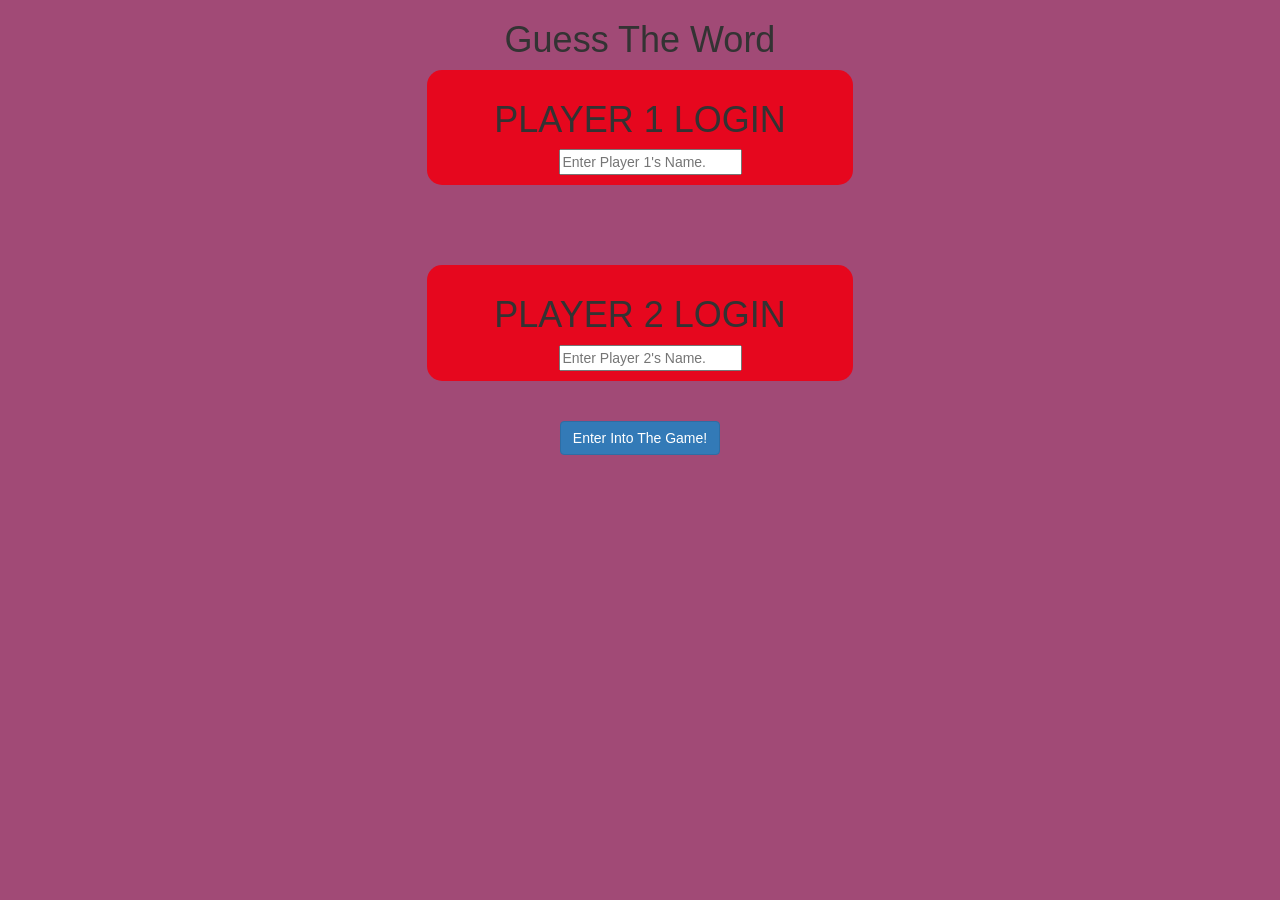
<file: index.html>
<!DOCTYPE html>
<html>
<head>
	<title>Guess The Word</title>

<meta name="viewport" content="width=device-width, initial-scale=1">
<link rel="stylesheet" href="https://maxcdn.bootstrapcdn.com/bootstrap/3.4.0/css/bootstrap.min.css">
<script src="https://ajax.googleapis.com/ajax/libs/jquery/3.4.1/jquery.min.js"></script>
<script src="https://maxcdn.bootstrapcdn.com/bootstrap/3.4.0/js/bootstrap.min.js"></script>

<link rel="stylesheet" type="text/css" href="game.css">

<script src="game_login.js"></script>
</head>
<center>
<body>
<h1>Guess The Word</h1>
<div class="login_div1 col-lg-4" >
	<h1>PLAYER 1 LOGIN</h1>
<input type="text" id="player1_name" placeholder="Enter Player 1's Name.">
</div>
<br>
<br>
<br>
<br>
<div class="login_div2 col-lg-4" >
	<h1>PLAYER 2 LOGIN</h1>
<input type="text" id="player2_name" placeholder="Enter Player 2's Name.">
</div>
<br>
<br>
<button onclick="next_page()" class="btn btn-primary">
Enter Into The Game!
</button>
</body>
</center>
</html>
</file>
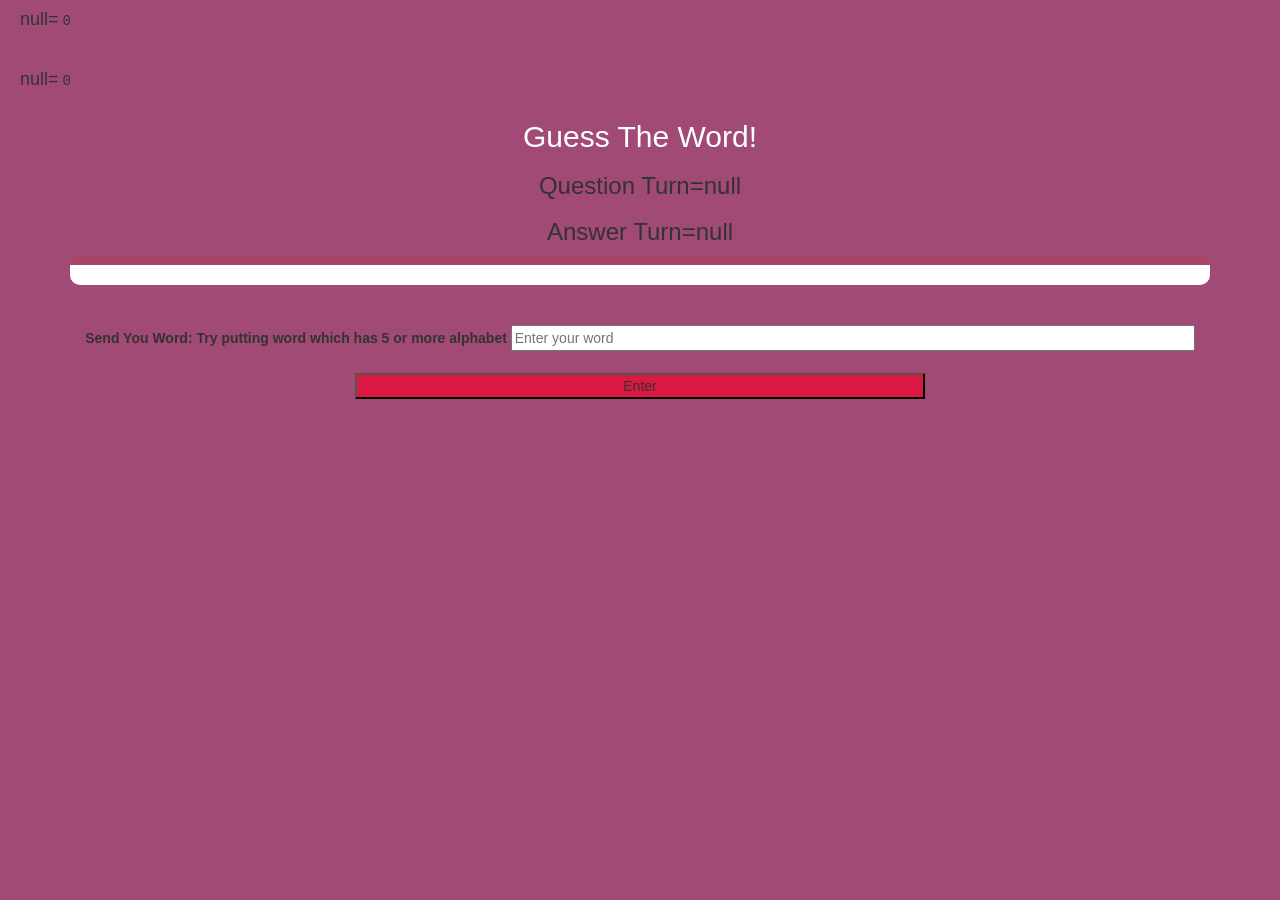
<file: game_page.html>
<!DOCTYPE html>
<html>
<head>
	<title>Guess The Word</title>

<meta name="viewport" content="width=device-width, initial-scale=1">
<link rel="stylesheet" href="https://maxcdn.bootstrapcdn.com/bootstrap/3.4.0/css/bootstrap.min.css">
<script src="https://ajax.googleapis.com/ajax/libs/jquery/3.4.1/jquery.min.js"></script>
<script src="https://maxcdn.bootstrapcdn.com/bootstrap/3.4.0/js/bootstrap.min.js"></script>

<link rel="stylesheet" type="text/css" href="game.css">
</head>
<body>
<h4 id="player1_name"></h4> <samp id="player1_score"></samp>
<br>
<br>
<h4 id="player2_name"></h4> <samp id="player2_score"></samp>
<div class="container">
	<center>
		<h2 style="color: white;">Guess The Word!</h2>
<h3 id="player_question"></h3>
<h3 id="player_answer"></h3>
<div id="output"></div>
		<br>
		<br>

		<label>Send You Word: <b style="color: hsl(318, 100%, 50%)ff00b3">Try putting word which has 5 or more alphabet</b></label>
<input type="text" id="word" placeholder="Enter your word">
<br>
<br>
<button onclick="send()" style="background-color: #db1943; width: 50%; height: 50%;"  > Enter </button>
		<br>

	</center>
</div>

<script src="game_page.js"></script>
</body>
</html>
</file>
<file: game.css>
body
{
	background: #A14A76;
}

	.login_div1 , .login_div2
	{
		background: #e6071e;
		padding: 10px;
		float: none;
		border-radius: 15px;
	}


#player1_name , #player2_name
{
	display: inline-block;
	margin-left: 20px;
}
#word
{
	width: 60%;
}
#word_display
{
	letter-spacing: 5px;
}
#output
{
background: white;
border-radius: 10px;
border-top: 10px solid #AA4465;
padding: 10px;
float: none;
text-align: left;
}
</file>
